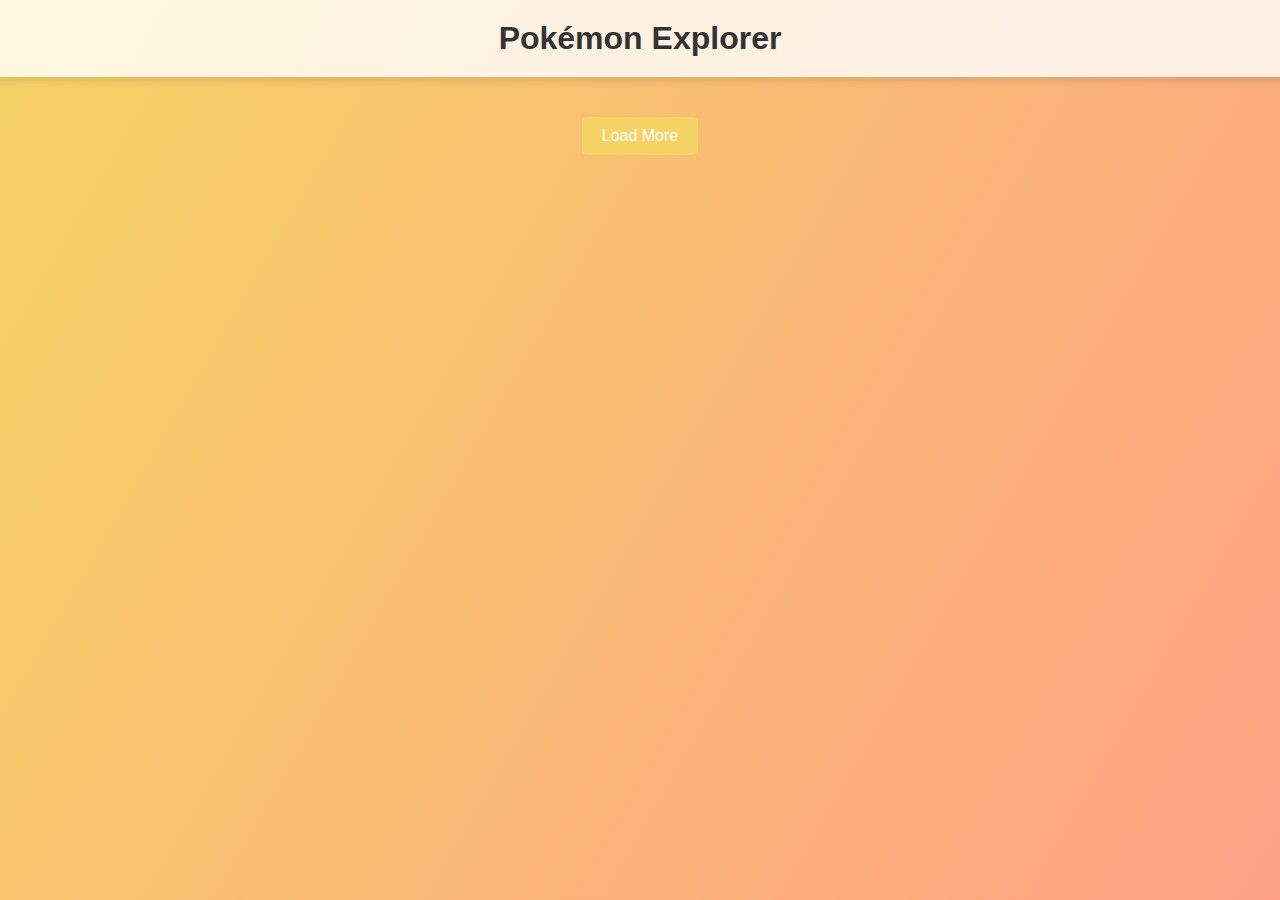
<file: index.html>
<!DOCTYPE html>
<html lang="en">
<head>
    <meta charset="UTF-8">
    <meta name="viewport" content="width=device-width, initial-scale=1.0">
    <title>Pokémon Explorer</title>
    <link rel="stylesheet" href="style.css">
</head>
<body>
    <header>
        <h1>Pokémon Explorer</h1>
    </header>
    <main>
        <div id="pokemon-list"></div>
        <button id="load-more">Load More</button>
    </main>
    <div id="pokemon-details" class="modal">
        <!-- Details will be populated here -->
    </div>
    <script src="script.js"></script>
</body>
</html>
</file>
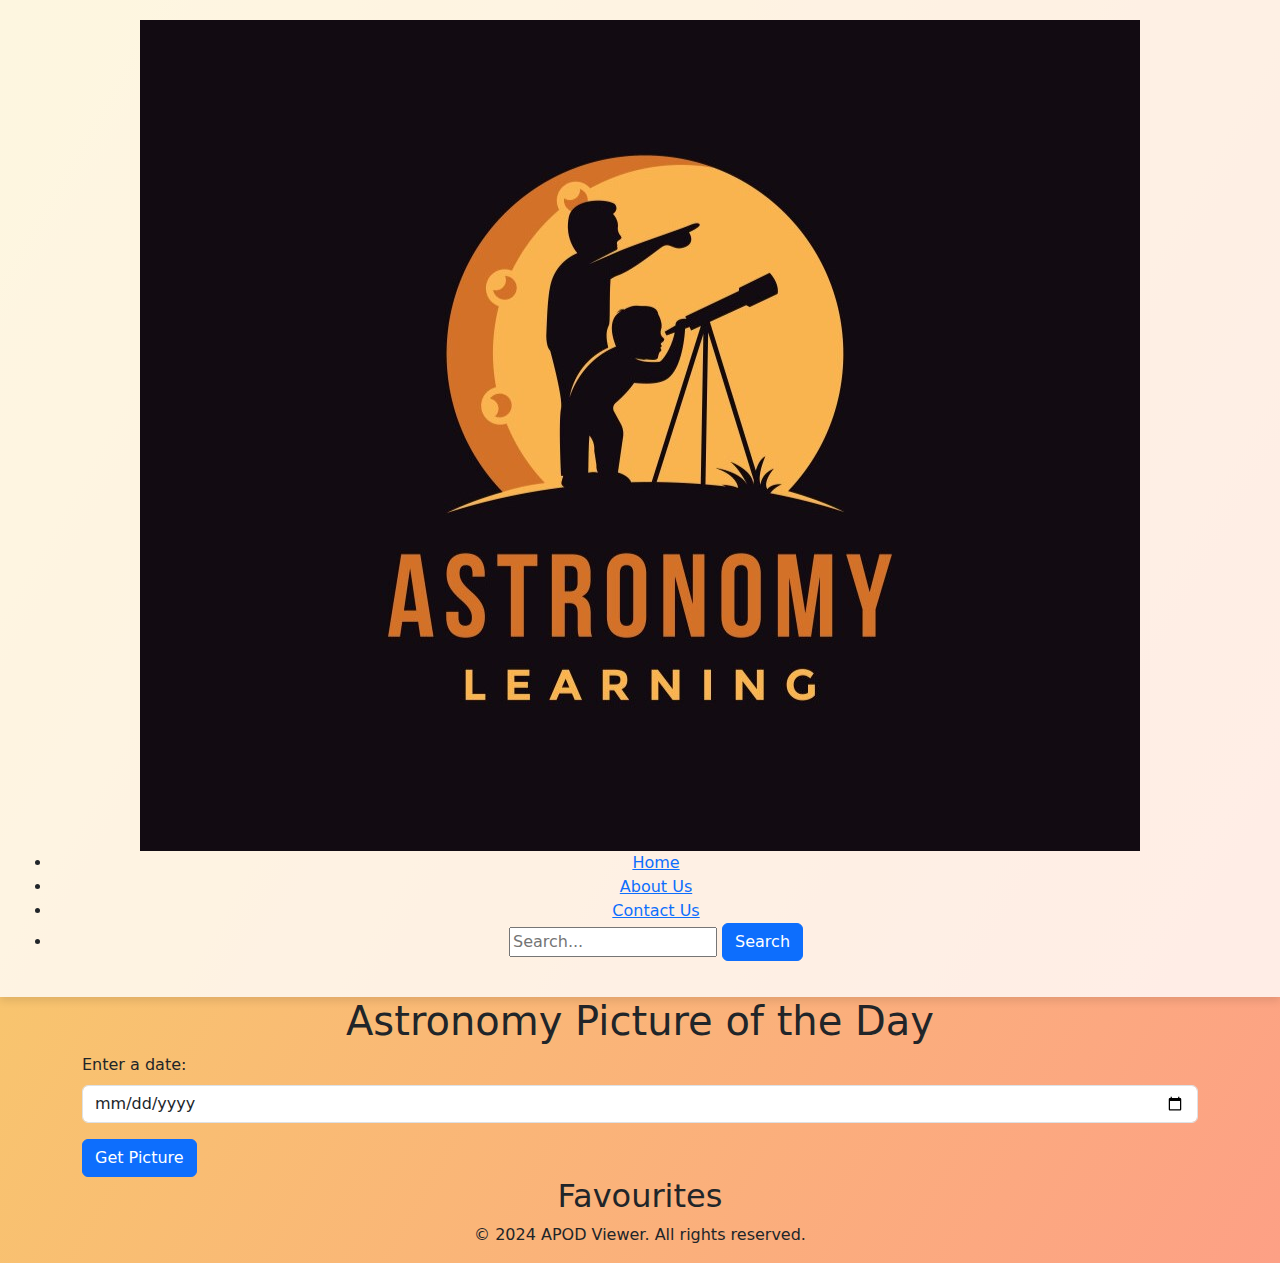
<file: Index.html>
<!DOCTYPE html>
<html lang="en">
<head>
    <meta charset="UTF-8">
    <meta name="viewport" content="width=device-width, initial-scale=1.0">
    <title>Astronomy Picture of the Day</title>
    <link rel="stylesheet" href="style.css">
    <link rel="stylesheet" href="https://cdnjs.cloudflare.com/ajax/libs/bootstrap/5.3.0/css/bootstrap.min.css">
</head>
<body>
    <header class="header-section">
        <div class="logo">
            <img src="Logo.jpg" alt="Logo">
        </div>
        <nav class="navigation">
            <ul>
                <li><a href="index.html">Home</a></li>
                <li><a href="about.html">About Us</a></li>
                <li><a href="contact.html">Contact Us</a></li>
                <li>
                    <form id="search-form" class="search-form">
                        <input type="text" id="search-input" placeholder="Search...">
                        <button type="submit" class="btn btn-primary">Search</button>
                    </form>
                </li>
            </ul>
        </nav>
    </header>

    <div class="container">
        <section id="home" class="section">
            <h1 class="text-center">Astronomy Picture of the Day</h1>
            <form id="date-form" class="form-section">
                <div class="mb-3">
                    <label for="date-input" class="form-label">Enter a date:</label>
                    <input type="date" id="date-input" class="form-control" required>
                </div>
                <button type="submit" class="btn btn-primary">Get Picture</button>
            </form>
            <div id="apod-container" class="apod-section text-center"></div>
        </section>

        
        <section class="section">
            <h2 class="text-center">Favourites</h2>
            <div id="favourites-container" class="row favourites-section"></div>
        </section>
    </div>

    <footer>
        <div class="container text-center">
            <p>&copy; 2024 APOD Viewer. All rights reserved.</p>
        </div>
    </footer>

    <script src="script.js"></script>
</body>
</html>
</file>
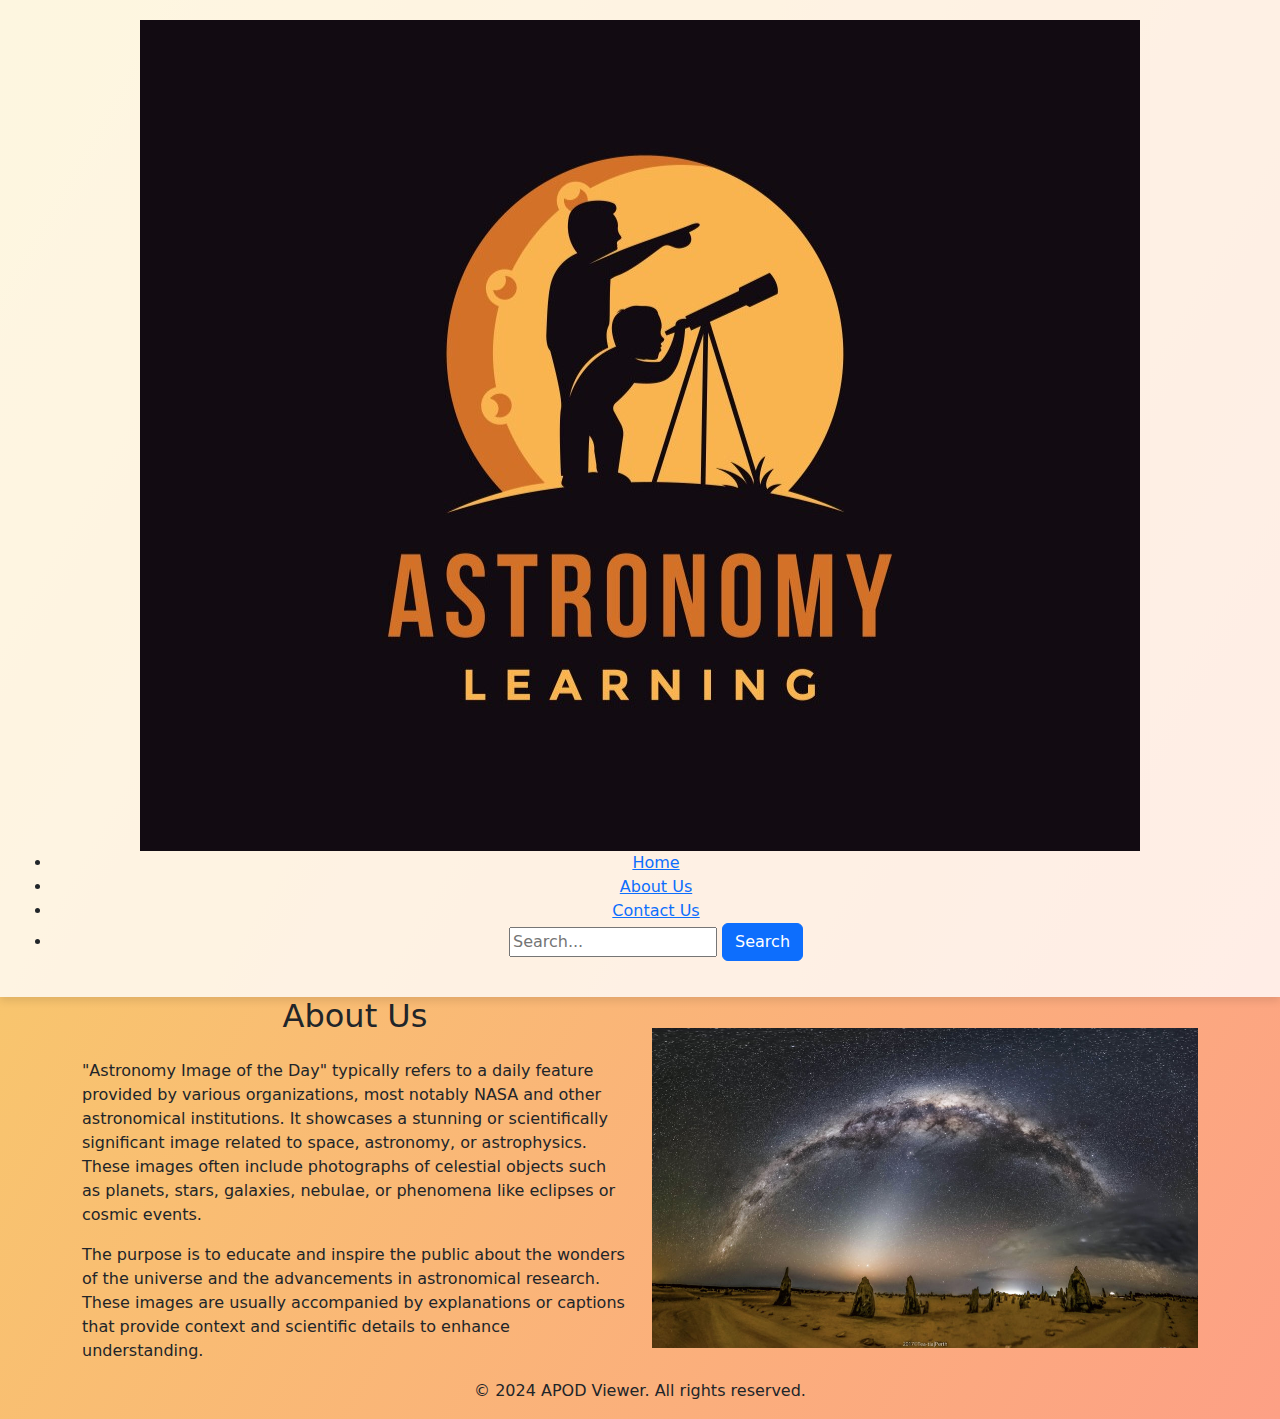
<file: about.html>
<!DOCTYPE html>
<html lang="en">
<head>
    <meta charset="UTF-8">
    <meta name="viewport" content="width=device-width, initial-scale=1.0">
    <title>About Us - Astronomy Picture of the Day</title>
    <link rel="stylesheet" href="style.css">
    <link rel="stylesheet" href="https://cdnjs.cloudflare.com/ajax/libs/bootstrap/5.3.0/css/bootstrap.min.css">
</head>
<body>
    <header class="header-section">
        <div class="logo">
            <img src="Logo.jpg" alt="Logo">
        </div>
        <nav class="navigation">
            <ul>
                <li><a href="index.html">Home</a></li>
                <li><a href="about.html">About Us</a></li>
                <li><a href="contact.html">Contact Us</a></li>
                <li>
                    <form id="search-form" class="search-form">
                        <input type="text" id="search-input" placeholder="Search...">
                        <button type="submit" class="btn btn-primary">Search</button>
                    </form>
                </li>
            </ul>
        </nav>
    </header>

    <div class="container">
        <section id="about" class="section">
            <div class="row align-items-center">
                <div class="col-md-6">
                    <h2 class="text-center mb-4">About Us</h2>
                    <div class="about-section">
                        <p>"Astronomy Image of the Day" typically refers to a daily feature provided by various organizations, most notably NASA and other astronomical institutions. It showcases a stunning or scientifically significant image related to space, astronomy, or astrophysics. These images often include photographs of celestial objects such as planets, stars, galaxies, nebulae, or phenomena like eclipses or cosmic events.</p>
                        <p>The purpose is to educate and inspire the public about the wonders of the universe and the advancements in astronomical research. These images are usually accompanied by explanations or captions that provide context and scientific details to enhance understanding.</p>
                    </div>
                </div>
                <div class="col-md-6">
                    <img src="About.jpg" alt="About Us Image" class="img-fluid">
                </div>
            </div>
        </section>
    </div>

    <footer>
        <div class="container text-center">
            <p>&copy; 2024 APOD Viewer. All rights reserved.</p>
        </div>
    </footer>

    <script src="script.js"></script>
</body>
</html>
</file>
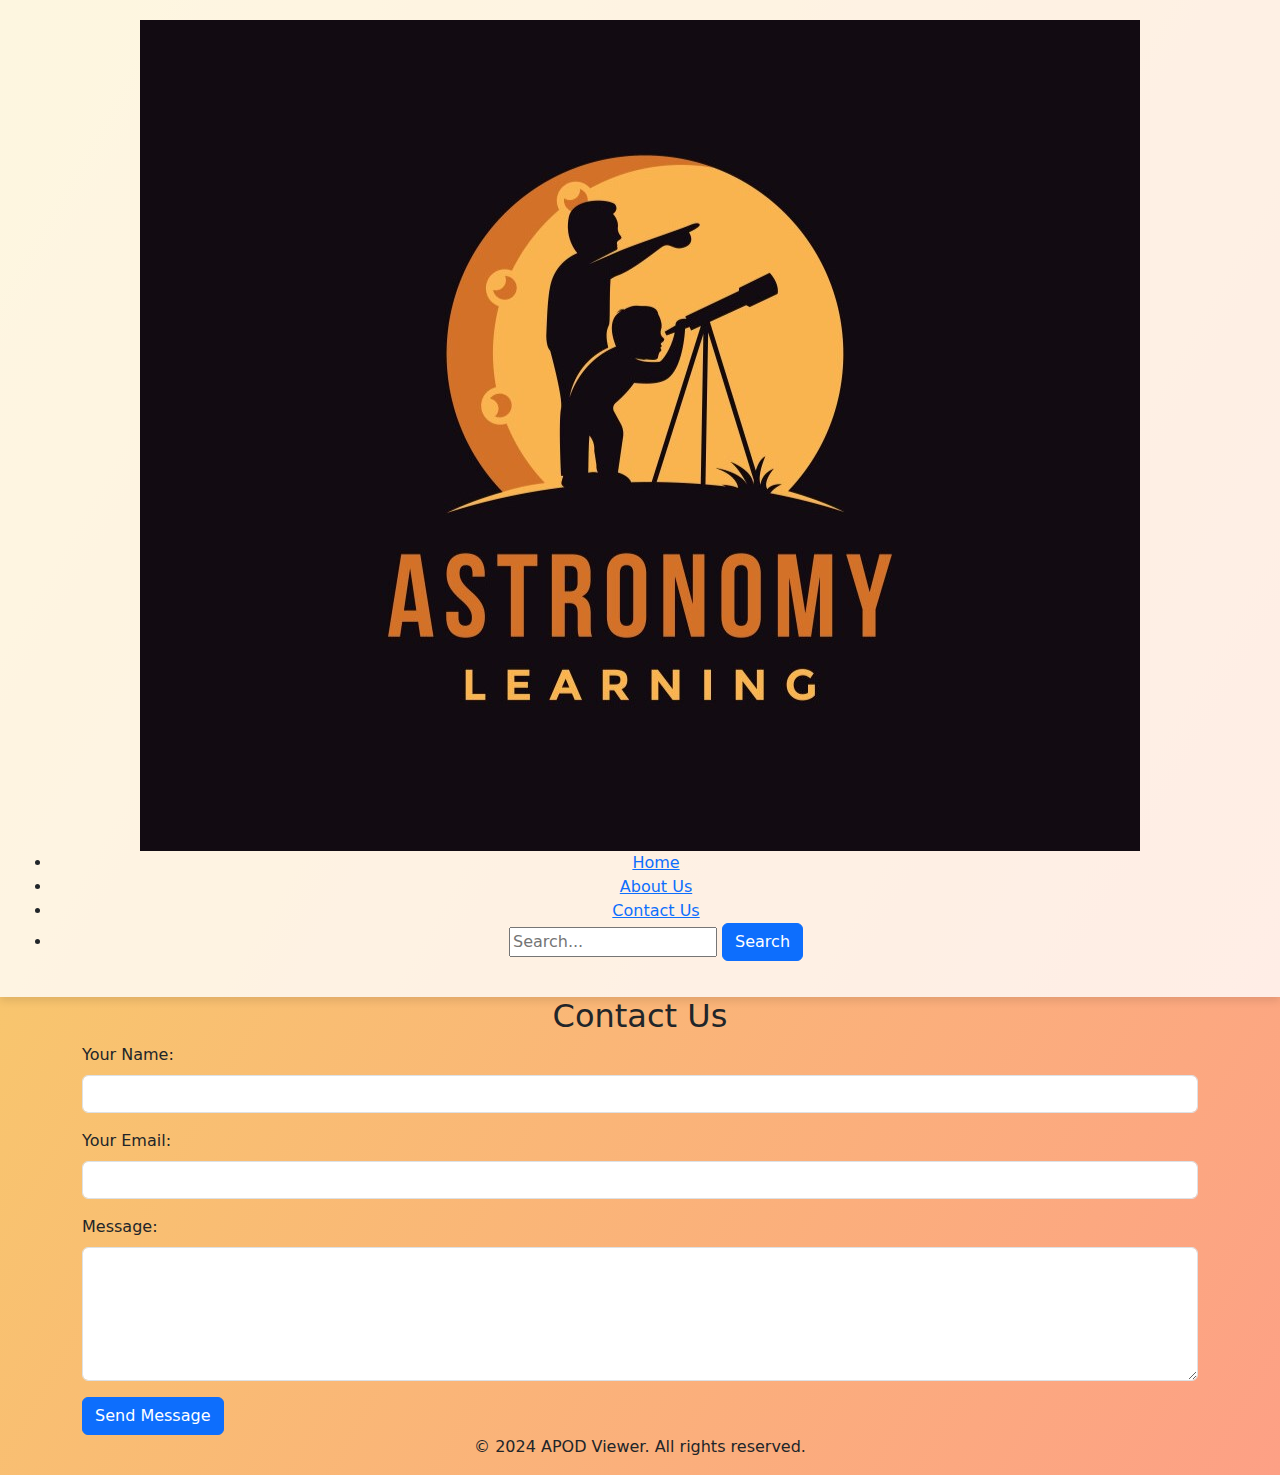
<file: contact.html>
<!DOCTYPE html>
<html lang="en">
<head>
    <meta charset="UTF-8">
    <meta name="viewport" content="width=device-width, initial-scale=1.0">
    <title>Contact Us - Astronomy Picture of the Day</title>
    <link rel="stylesheet" href="style.css">
    <link rel="stylesheet" href="https://cdnjs.cloudflare.com/ajax/libs/bootstrap/5.3.0/css/bootstrap.min.css">
</head>
<body>
    <header class="header-section">
        <div class="logo">
            <img src="Logo.jpg" alt="Logo">
        </div>
        <nav class="navigation">
            <ul>
                <li><a href="index.html">Home</a></li>
                <li><a href="about.html">About Us</a></li>
                <li><a href="contact.html">Contact Us</a></li>
                <li>
                    <form id="search-form" class="search-form">
                        <input type="text" id="search-input" placeholder="Search...">
                        <button type="submit" class="btn btn-primary">Search</button>
                    </form>
                </li>
            </ul>
        </nav>
    </header>

    <div class="container">
        <section id="contact" class="section">
            <h2 class="text-center">Contact Us</h2>
            <div class="contact-section">
                <form id="contact-form" class="form-section">
                    <div class="mb-3">
                        <label for="name-input" class="form-label">Your Name:</label>
                        <input type="text" id="name-input" class="form-control" required>
                    </div>
                    <div class="mb-3">
                        <label for="email-input" class="form-label">Your Email:</label>
                        <input type="email" id="email-input" class="form-control" required>
                    </div>
                    <div class="mb-3">
                        <label for="message-input" class="form-label">Message:</label>
                        <textarea id="message-input" class="form-control" rows="5" required></textarea>
                    </div>
                    <button type="submit" class="btn btn-primary">Send Message</button>
                </form>
            </div>
        </section>
    </div>

    <footer>
        <div class="container text-center">
            <p>&copy; 2024 APOD Viewer. All rights reserved.</p>
        </div>
    </footer>

    <script src="script.js"></script>
</body>
</html>
</file>
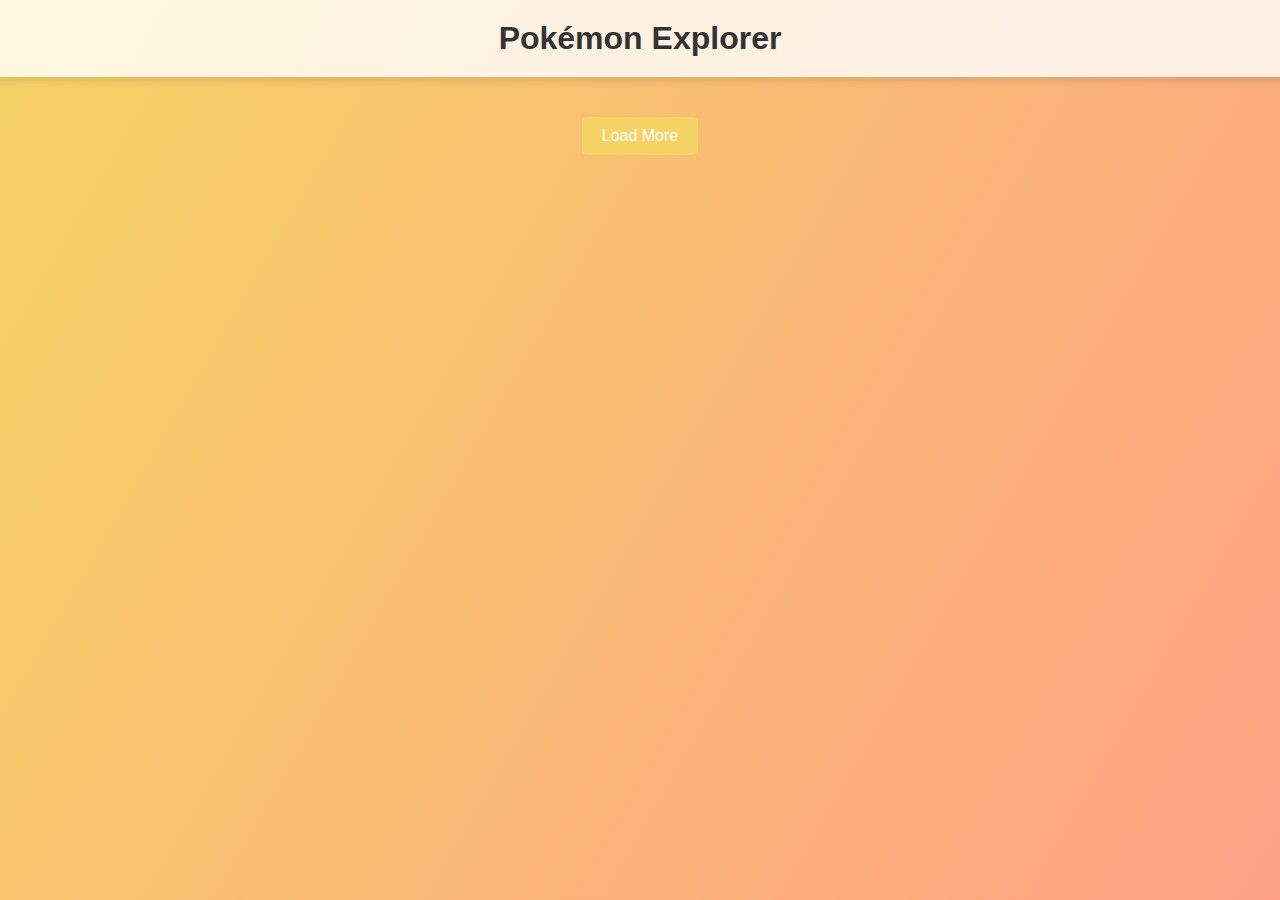
<file: link/Pokemon/Pokemon.html>
<!DOCTYPE html>
<html lang="en">
<head>
    <meta charset="UTF-8">
    <meta name="viewport" content="width=device-width, initial-scale=1.0">
    <title>Pokémon Explorer</title>
    <link rel="stylesheet" href="style.css">
</head>
<body>
    <header>
        <h1>Pokémon Explorer</h1>
    </header>
    <main>
        <div id="pokemon-list"></div>
        <button id="load-more">Load More</button>
    </main>
    <div id="pokemon-details" class="modal">
        
    </div>
    <script src="script.js"></script>
</body>
</html>
</file>
<file: style.css>
/* Basic reset */
body, h1, div, button {
    margin: 0;
    padding: 0;
    box-sizing: border-box;
}

/* General styles */
body {
    font-family: Arial, sans-serif;
    background: linear-gradient(120deg, #f6d365 0%, #fda085 100%);
    color: #333;
    display: flex;
    flex-direction: column;
    align-items: center;
    min-height: 100vh;
    margin: 0;
}

header {
    text-align: center;
    padding: 20px;
    background-color: rgba(255, 255, 255, 0.8);
    width: 100%;
    box-shadow: 0 4px 8px rgba(0, 0, 0, 0.1);
}

main {
    display: flex;
    flex-direction: column;
    align-items: center;
    padding: 20px;
    width: 100%;
}

#pokemon-list {
    display: flex;
    flex-wrap: wrap;
    justify-content: center;
    gap: 15px;
    width: 100%;
}

.pokemon-card {
    border: 1px solid #ddd;
    border-radius: 10px;
    padding: 10px;
    text-align: center;
    cursor: pointer;
    background: rgba(255, 255, 255, 0.9);
    box-shadow: 0 4px 8px rgba(0, 0, 0, 0.1);
    transition: transform 0.2s;
    width: 150px;
}

.pokemon-card:hover {
    transform: scale(1.05);
}

.pokemon-card img {
    width: 100px;
    height: 100px;
}

button {
    margin: 20px 0;
    padding: 10px 20px;
    font-size: 16px;
    border: none;
    border-radius: 5px;
    background-color: #f6d365;
    color: #fff;
    cursor: pointer;
    transition: background-color 0.3s;
}

button:hover {
    background-color: #fda085;
}

/* Modal styles */
.modal {
    display: none;
    position: fixed;
    top: 0;
    left: 0;
    width: 100%;
    height: 100%;
    background-color: rgba(0, 0, 0, 0.5);
    justify-content: center;
    align-items: center;
}

.modal-content {
    background-color: #fff;
    padding: 20px;
    border-radius: 10px;
    text-align: center;
    box-shadow: 0 4px 8px rgba(0, 0, 0, 0.1);
}

.caught {
    background-color: #ffffcc;
}
</file>
<file: link/Pokemon/style.css>
/* Basic reset */
body, h1, div, button {
    margin: 0;
    padding: 0;
    box-sizing: border-box;
}

/* General styles */
body {
    font-family: Arial, sans-serif;
    background: linear-gradient(120deg, #f6d365 0%, #fda085 100%);
    color: #333;
    display: flex;
    flex-direction: column;
    align-items: center;
    min-height: 100vh;
    margin: 0;
}

header {
    text-align: center;
    padding: 20px;
    background-color: rgba(255, 255, 255, 0.8);
    width: 100%;
    box-shadow: 0 4px 8px rgba(0, 0, 0, 0.1);
}

main {
    display: flex;
    flex-direction: column;
    align-items: center;
    padding: 20px;
    width: 100%;
}

#pokemon-list {
    display: flex;
    flex-wrap: wrap;
    justify-content: center;
    gap: 15px;
    width: 100%;
}

.pokemon-card {
    border: 1px solid #ddd;
    border-radius: 10px;
    padding: 10px;
    text-align: center;
    cursor: pointer;
    background: rgba(255, 255, 255, 0.9);
    box-shadow: 0 4px 8px rgba(0, 0, 0, 0.1);
    transition: transform 0.2s;
    width: 150px;
}

.pokemon-card:hover {
    transform: scale(1.05);
}

.pokemon-card img {
    width: 100px;
    height: 100px;
}

button {
    margin: 20px 0;
    padding: 10px 20px;
    font-size: 16px;
    border: none;
    border-radius: 5px;
    background-color: #f6d365;
    color: #fff;
    cursor: pointer;
    transition: background-color 0.3s;
}

button:hover {
    background-color: #fda085;
}

/* Modal styles */
.modal {
    display: none;
    position: fixed;
    top: 0;
    left: 0;
    width: 100%;
    height: 100%;
    background-color: rgba(0, 0, 0, 0.5);
    justify-content: center;
    align-items: center;
}

.modal-content {
    background-color: #fff;
    padding: 20px;
    border-radius: 10px;
    text-align: center;
    box-shadow: 0 4px 8px rgba(0, 0, 0, 0.1);
}

.caught {
    background-color: #ffffcc;
}
</file>
